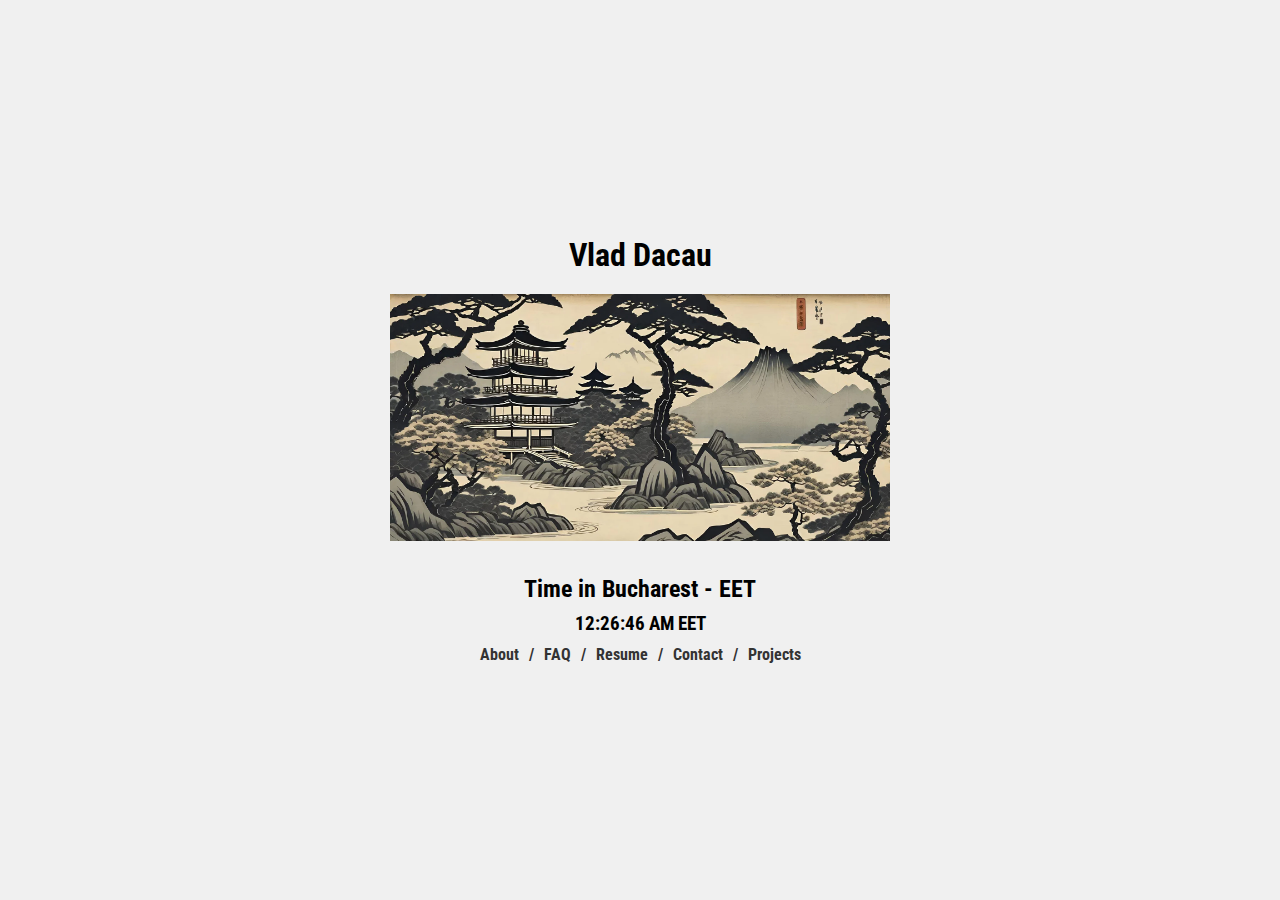
<file: index.html>
<!DOCTYPE html>
<html lang="ro">
<head>
    <meta charset="UTF-8">
    <meta name="viewport" content="width=device-width, initial-scale=1.0">
    <link rel="preconnect" href="https://fonts.googleapis.com">
    <link href="https://fonts.googleapis.com/css2?family=Roboto+Condensed:wght@100;300;400;700&display=swap" rel="stylesheet">
    <link rel="preconnect" href="https://fonts.gstatic.com" crossorigin>
    <link href="https://fonts.googleapis.com/css2?family=Roboto+Condensed:ital,wght@0,100..900;1,100..900&display=swap" rel="stylesheet">
    <title>Vlad Dacau</title>
    <link rel="stylesheet" href="index.css">
</head>
<body>
    <div class="container">
        <h1>Vlad Dacau</h1>
        <img src="IndexPicture.png" alt="Descriere poza" class="centered-image">
        <h2>Time in Bucharest - EET</h2>
        <h3 id="clock">12:26:46 AM EET</h3>
        <nav>
            <ul class="nav-links">
                <li><a href="about.html">About</a></li>
                <li><span>/</span></li>
                <li><a href="faq.html">FAQ</a></li>
                <li><span>/</span></li>
                <li><a href="CV Dacau Vlad-Nicolae.pdf">Resume</a></li>
                <li><span>/</span></li>
                <li><a href="contact.html">Contact</a></li>
                <li><span>/</span></li>
                <li><a href="projects.html">Projects</a></li>
            </ul>
        </nav>
    </div>
    <script>
        // Script pentru actualizarea ceasului
        function updateClock() {
            const now = new Date();
            const options = { hour: '2-digit', minute: '2-digit', second: '2-digit', hour12: true, timeZone: 'Europe/Bucharest' };
            document.getElementById('clock').innerHTML = now.toLocaleTimeString('en-GB', options);
        }
        setInterval(updateClock, 1000);
    </script>
</body>
</html>
</file>
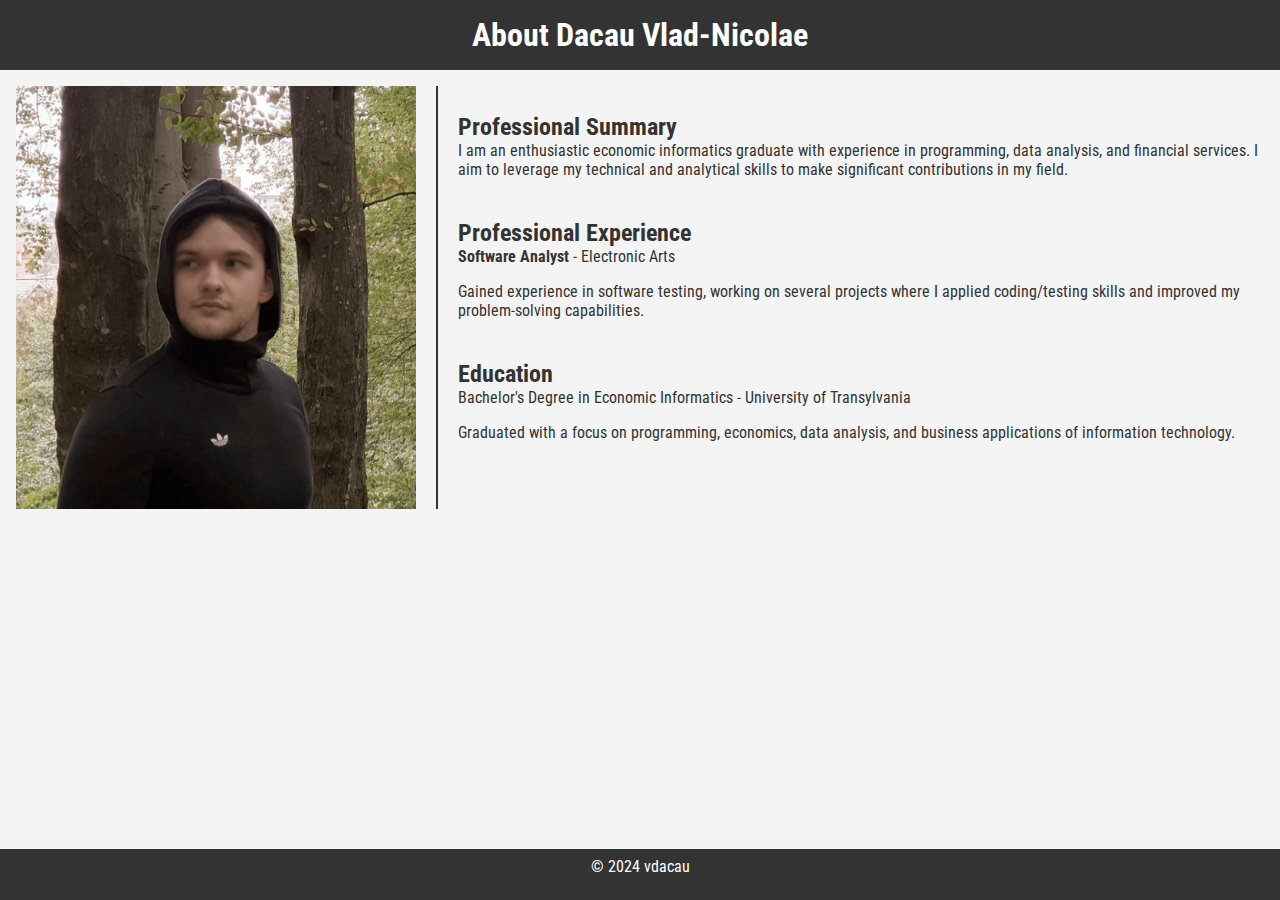
<file: about.html>
<!DOCTYPE html>
<html lang="en">
<head>
    <meta charset="UTF-8">
    <meta name="viewport" content="width=device-width, initial-scale=1.0">
    <link href="https://fonts.googleapis.com/css2?family=Roboto:wght@400;700&display=swap" rel="stylesheet">
    <link href="https://fonts.googleapis.com/css2?family=Roboto+Condensed:wght@100;300;400;700&display=swap" rel="stylesheet"> <!-- Adăugat Roboto Condensed -->
    <title>About - Dacau Vlad-Nicolae</title>
    <link rel="stylesheet" href="about.css">
</head>
<body>
    <header>
        <h1>About Dacau Vlad-Nicolae</h1>
    </header>
    <main>
        <div class="container">
            <img src="AboutPicture.png" alt="Dacau Vlad-Nicolae" class="profile-picture">
            <div class="content">
                <section id="professional-summary">
                    <h2>Professional Summary</h2>
                    <p>I am an enthusiastic economic informatics graduate with experience in programming, data analysis, and financial services. I aim to leverage my technical and analytical skills to make significant contributions in my field.</p>
                </section>

                <section id="experience">
                    <h2>Professional Experience</h2>
                    <p><strong>Software Analyst</strong> - Electronic Arts</p>
                    <p>Gained experience in software testing, working on several projects where I applied coding/testing skills and improved my problem-solving capabilities.</p>
                </section>

                <section id="education">
                    <h2>Education</h2>
                    <p>Bachelor's Degree in Economic Informatics - University of Transylvania</p>
                    <p>Graduated with a focus on programming, economics, data analysis, and business applications of information technology.</p>
                </section>
            </div>
        </div>
    </main>
    <footer>
        <p>&copy; 2024 vdacau</p>
    </footer>
</body>
</html>
</file>
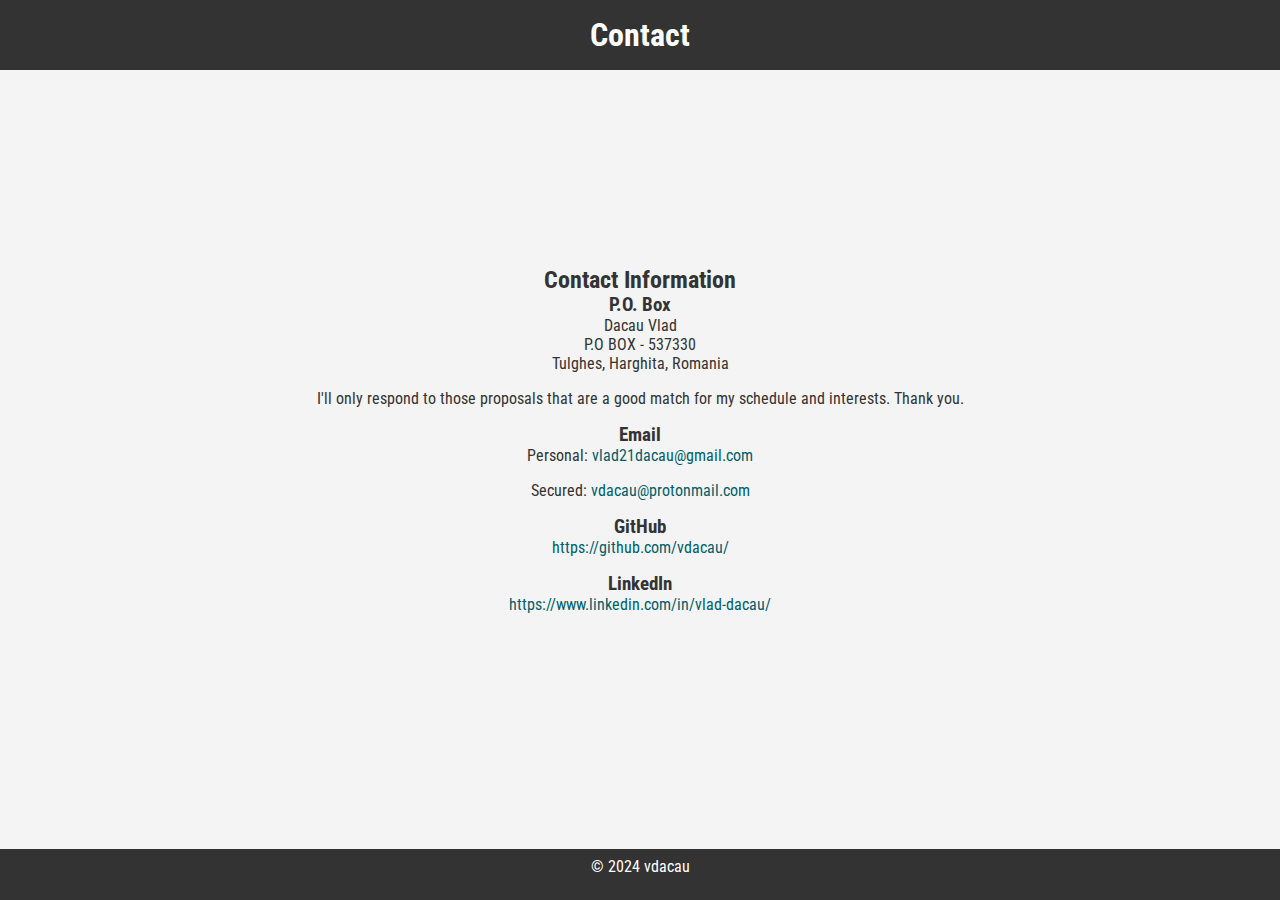
<file: contact.html>
<!DOCTYPE html>
<html lang="en">
<head>
    <meta charset="UTF-8">
    <meta name="viewport" content="width=device-width, initial-scale=1.0">
    <link href="https://fonts.googleapis.com/css2?family=Roboto:wght@400;700&display=swap" rel="stylesheet">
    <link href="https://fonts.googleapis.com/css2?family=Roboto+Condensed:wght@100;300;400;700&display=swap" rel="stylesheet"> <!-- Adăugat Roboto Condensed -->
    <title>Contact - Dacau Vlad-Nicolae</title>
    <link rel="stylesheet" href="contact.css">
</head>
<body>
    <header>
        <h1>Contact</h1> 
    </header>
    <main>
        <section id="contact-info">
            <h2>Contact Information</h2>
            <h3>P.O. Box</h3>
            <p>Dacau Vlad<br>
            P.O BOX - 537330<br>
            Tulghes, Harghita, Romania</p>

            <p>I'll only respond to those proposals that are a good match for my schedule and interests. Thank you.</p>

            <h3>Email</h3>
            <p>Personal: <a href="mailto:vlad21dacau@gmail.com">vlad21dacau@gmail.com</a><br>
            <p>Secured: <a href="mailto:vdacau@protonmail.com">vdacau@protonmail.com</a><br>
            <h3>GitHub</h3>
            <p><a href="https://github.com/vdacau" target="_blank">https://github.com/vdacau/</a></p>   
            <h3>LinkedIn</h3>
            <p><a href="https://www.linkedin.com/in/vlad-dacau/" target="_blank">https://www.linkedin.com/in/vlad-dacau/</a></p>
        </section>
    </main>
    <footer>
        <p>&copy; 2024 vdacau</p>
    </footer>
</body>
</html>
</file>
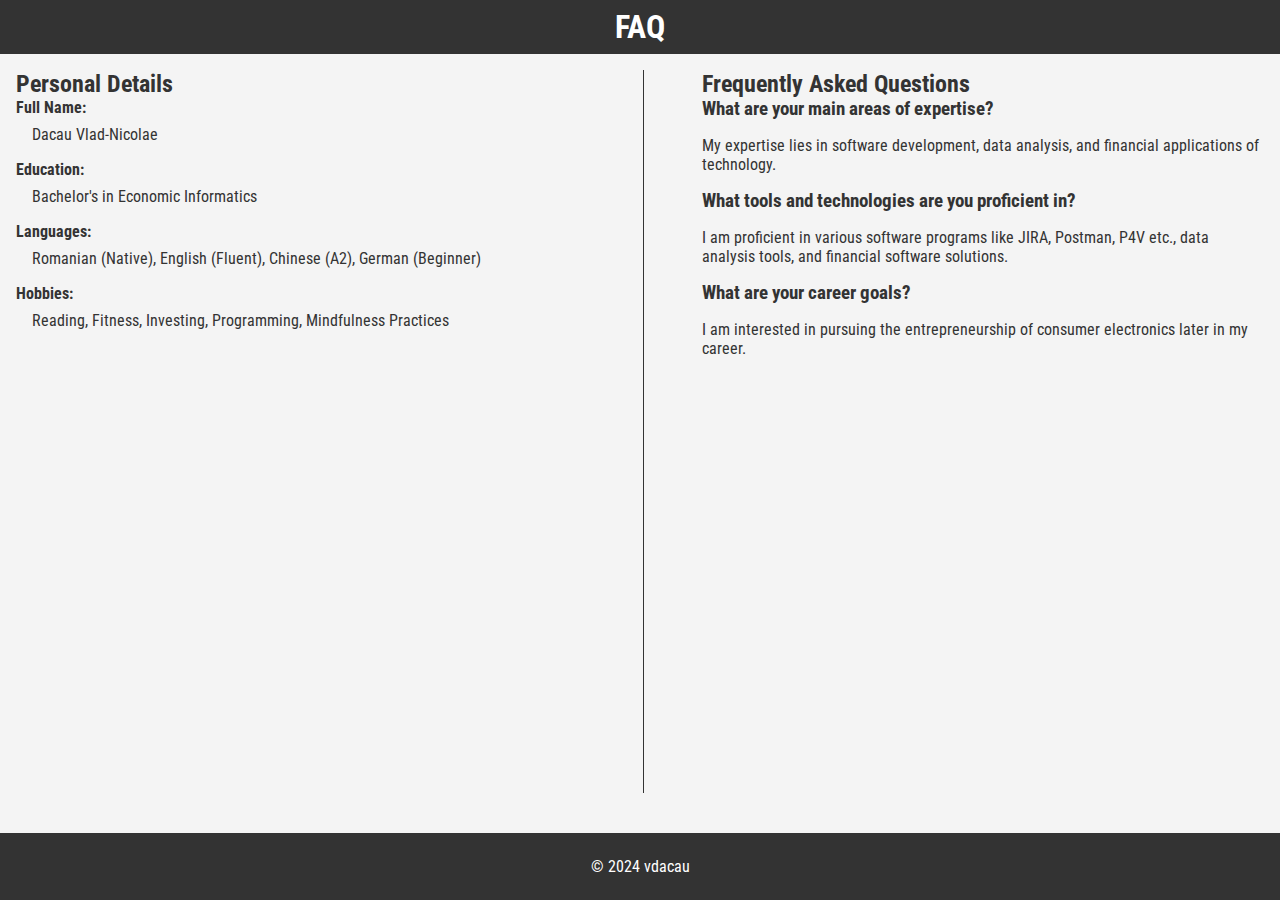
<file: faq.html>
<!DOCTYPE html>
<html lang="en">
<head>
    <meta charset="UTF-8">
    <meta name="viewport" content="width=device-width, initial-scale=1.0">
    <link rel="preconnect" href="https://fonts.googleapis.com">
    <link href="https://fonts.googleapis.com/css2?family=Roboto+Condensed:wght@100;300;400;700&display=swap" rel="stylesheet">
    <link href="https://fonts.googleapis.com/css2?family=Roboto+Condensed:ital,wght@0,100..900;1,100..900&display=swap" rel="stylesheet">
    <link href="https://fonts.googleapis.com/css2?family=Roboto:wght@400;700&display=swap" rel="stylesheet">
    <title>FAQ - Dacau Vlad-Nicolae</title>
    <link rel="stylesheet" href="faq.css">
</head>
<body>
    <header>
        <h1>FAQ</h1>
    </header>
    <main>
        <section id="personal-details">
            <h2>Personal Details</h2>
            <div class="vertical-line"></div> <!-- Vertical line -->
            <div class="personal-details">
                <dl>
                    <dt>Full Name:</dt>
                    <dd>Dacau Vlad-Nicolae</dd>
        
                    <dt>Education:</dt>
                    <dd>Bachelor's in Economic Informatics</dd>
        
                    <dt>Languages:</dt>
                    <dd>Romanian (Native), English (Fluent), Chinese (A2), German (Beginner)</dd>
        
                    <dt>Hobbies:</dt>
                    <dd>Reading, Fitness, Investing, Programming, Mindfulness Practices</dd>
                </dl>
            </div>
        </section>
        

        
        <section id="faq-section">
            <div class="vertical-line"></div> <!-- Add vertical line here -->
            <h2 class="faq-title">Frequently Asked Questions</h2>

            <h3>What are your main areas of expertise?</h3>
            <p>My expertise lies in software development, data analysis, and financial applications of technology.</p>

            <h3>What tools and technologies are you proficient in?</h3>
            <p>I am proficient in various software programs like JIRA, Postman, P4V etc., data analysis tools, and financial software solutions.</p>

            <h3>What are your career goals?</h3>
            <p>I am interested in pursuing the entrepreneurship of consumer electronics later in my career.</p>
        </section>
    </main>
    <footer>
        <p>&copy; 2024 vdacau</p>
    </footer>
</body>
</html>
</file>
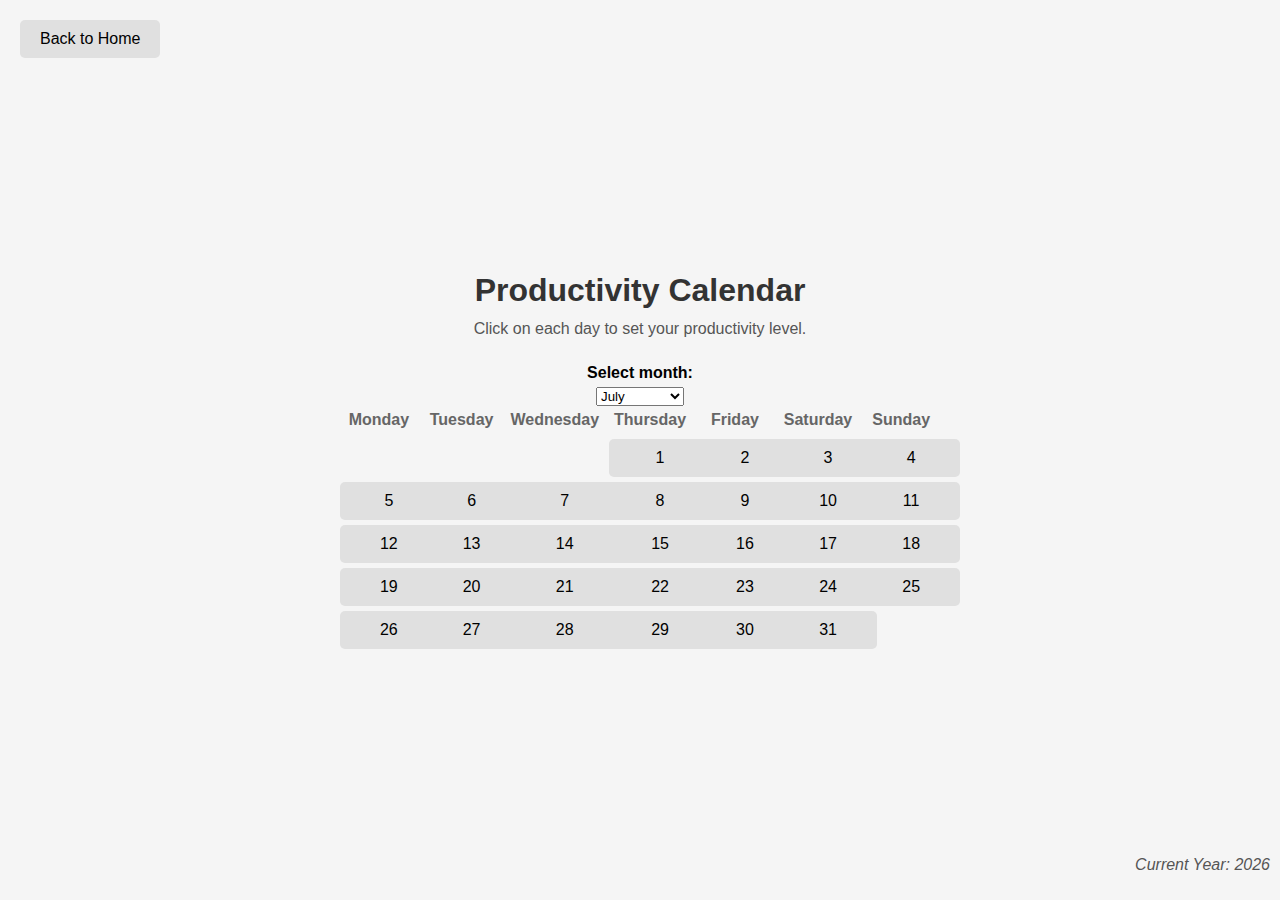
<file: productivity_calendar.html>
<!DOCTYPE html>
<html lang="en">
<head>
  <meta charset="UTF-8">
  <meta name="viewport" content="width=device-width, initial-scale=1, maximum-scale=1, user-scalable=no">
  <title>Productivity Calendar</title>
  <link rel="stylesheet" href="productivity_calendar.css">
</head>
<body>
  
  <!-- Back Button -->
  <button onclick="window.location.href='index.html'" class="back-button">Back to Home</button>
  
  <h1>Productivity Calendar</h1>
  <p id="currentYear"></p>
  <p>Click on each day to set your productivity level.</p>

  <!-- Month selector -->
  <label for="monthSelect">Select month:</label>
  <select id="monthSelect" style="margin-top: 5px;"></select>

  <!-- Calendar -->
  <div id="calendar"></div>

  <script>
    const calendarContainer = document.getElementById('calendar');
    const monthSelect = document.getElementById('monthSelect');
    const today = new Date();
    let currentMonth = today.getMonth();
    let currentYear = today.getFullYear();

    document.getElementById('currentYear').textContent = `Current Year: ${currentYear}`;

    const months = [
      'January', 'February', 'March', 'April',
      'May', 'June', 'July', 'August',
      'September', 'October', 'November', 'December'
    ];
    
    months.forEach((month, index) => {
      const option = document.createElement('option');
      option.value = index;
      option.textContent = month;
      monthSelect.appendChild(option);
    });

    const colors = ["low", "medium", "high", "very-high"];
  
    function generateCalendar(month, year) {
      calendarContainer.innerHTML = '';
      const daysInMonth = new Date(year, month + 1, 0).getDate();
      const startDay = new Date(year, month, 1).getDay();
      
      const daysOfWeek = ['Monday', 'Tuesday', 'Wednesday', 'Thursday', 'Friday', 'Saturday', 'Sunday'];
      const headerRow = document.createElement('div');
      headerRow.classList.add('header-row');
      daysOfWeek.forEach(day => {
        const dayElement = document.createElement('div');
        dayElement.classList.add('day-header');
        dayElement.textContent = day;
        headerRow.appendChild(dayElement);
      });
      calendarContainer.appendChild(headerRow);
  
      for (let i = 0; i < startDay; i++) {
        const emptyCell = document.createElement('div');
        emptyCell.classList.add('day', 'empty');
        calendarContainer.appendChild(emptyCell);
      }
  
      for (let day = 1; day <= daysInMonth; day++) {
        const dayCell = document.createElement('div');
        dayCell.classList.add('day');
        dayCell.textContent = day;
  
        const savedColor = localStorage.getItem(`day-${year}-${month}-${day}`);
        if (savedColor) dayCell.classList.add(savedColor);
  
        dayCell.addEventListener('click', () => {
          let currentIndex = colors.findIndex(color => dayCell.classList.contains(color));
          if (currentIndex !== -1) dayCell.classList.remove(colors[currentIndex]);
          currentIndex = (currentIndex + 1) % colors.length;
          dayCell.classList.add(colors[currentIndex]);
  
          const status = colors[currentIndex];
          localStorage.setItem(`day-${year}-${month}-${day}`, status);
        });
  
        calendarContainer.appendChild(dayCell);
      }
    }
  
    monthSelect.addEventListener('change', () => {
      currentMonth = parseInt(monthSelect.value);
      generateCalendar(currentMonth, currentYear);
    });
  
    // Initialize the calendar and set the current month in the selector
    monthSelect.value = currentMonth;
    generateCalendar(currentMonth, currentYear);
  </script>
  
</body>
</html>
</file>
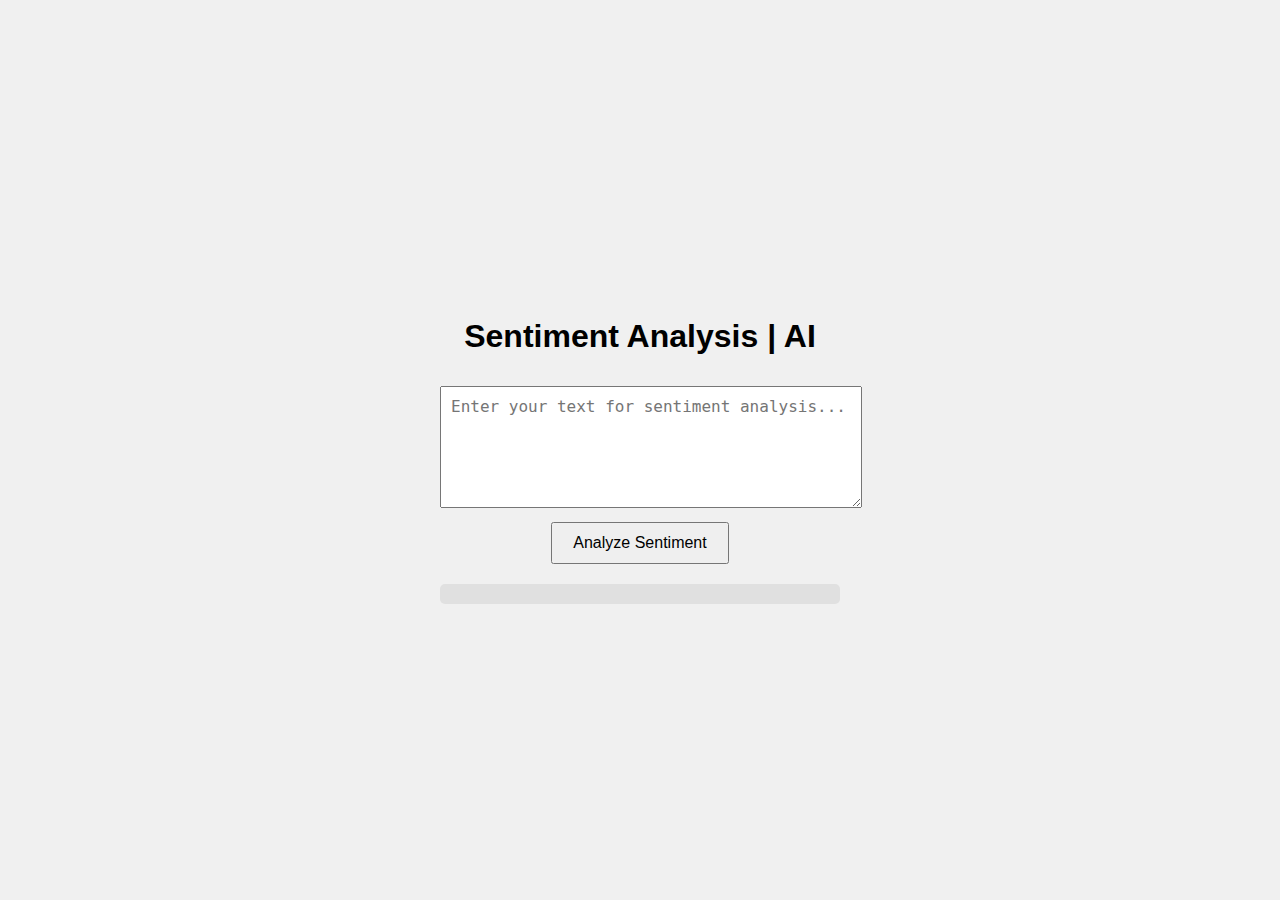
<file: sentimentanalysis.html>
<!DOCTYPE html>
<html lang="en">
<head>
  <meta charset="UTF-8">
  <meta name="viewport" content="width=device-width, initial-scale=1.0">
  <title>Sentiment Analysis | AI</title>
  <link rel="stylesheet" href="sentimentanalysis.css">
</head>
<body>
  <div class="container">
    <h1>Sentiment Analysis | AI</h1>
    <textarea id="inputText" placeholder="Enter your text for sentiment analysis..."></textarea>
    <button id="processButton">Analyze Sentiment</button>
    <div id="result"></div>
  </div>
  <script src="script.js"></script>
</body>
</html>
</file>
<file: index.css>
* {
    margin: 0;
    padding: 0;
    box-sizing: border-box;
}


.roboto-condensed-<uniquifier> {
  font-family: "Roboto Condensed", sans-serif;
  font-optical-sizing: auto;
  font-weight: <weight>;
  font-style: normal;
}
body {
    font-family: 'Roboto Condensed', sans-serif;
    background-color: #f0f0f0;
    display: flex;
    justify-content: center;
    align-items: center;
    flex-direction: column; /* Permite o orientare verticală */
    height: 100vh;
    margin: 0;
}

.container {
    text-align: center;
    padding: 20px; /* Adăugați puțin padding */
}

h1 {
    font-size: 2em;
    margin-bottom: 20px;
}

.centered-image {
    width: 100%; /* Face imaginea să se ajusteze la lățimea containerului */
    max-width: 500px; /* Lățimea maximă pentru imagini mari */
    height: auto;
    margin-bottom: 20px;
}

h2, h3 {
    margin: 10px 0;
}

.nav-links {
    list-style: none;
    display: flex;
    gap: 10px;
    justify-content: center;
    margin-top: 10px;
}

.nav-links li {
    margin: 0;
}

.nav-links a, .nav-links span {
    text-decoration: none;
    color: #333;
    font-weight: bold;
}

/* Media Queries pentru ecrane mici */
@media (max-width: 600px) {
    .nav-links {
        flex-wrap: wrap; /* Permite linkurile să se împartă pe linii noi doar pe ecrane mici */
    }
    
    h1 {
        font-size: 1.5em; /* Micșorează dimensiunea fontului pe ecrane mici */
    }

    .centered-image {
        width: 90%; /* Face imaginea mai mare pe ecrane mici */
    }

    .nav-links {
        flex-direction: column; /* Îndoaie linkurile pe o coloană pe ecrane mici */
        align-items: center;
    }
}
</file>
<file: about.css>
body {
    font-family: 'Roboto Condensed', Arial, sans-serif;
    margin: 0;
    padding: 0;
    background-color: #f4f4f4;
    color: #333;
    display: flex;
    flex-direction: column;
    min-height: 100vh;
}

header {
    font-family: 'Roboto Condensed', sans-serif;
    background-color: #333;
    color: #fff;
    padding: 1rem;
    text-align: center;
}

h1, h2, h3 {
    margin: 0;
}

.container {
    display: flex;
    padding: 1rem;
    flex: 1;
    flex-direction: row; /* Row layout for larger screens */
}

.profile-picture {
    width: 400px; /* Default width for larger screens */
    height: auto;
    margin-right: 20px;
    max-width: 100%; /* Ensure image does not exceed container */
    object-fit: cover; /* Maintains aspect ratio within available space */
}

.content {
    flex: 1;
    display: flex;
    flex-direction: column;
    justify-content: center;
    text-align: left;
    border-left: 2px solid #333;
    padding-left: 20px;
}

section {
    margin-bottom: 1.5rem;
}

p {
    margin: 0 0 1rem 0;
}

a {
    color: #005f6b;
    text-decoration: none;
}

a:hover {
    text-decoration: underline;
}

footer {
    font-family: 'Roboto Condensed', sans-serif;
    background-color: #333;
    color: #fff;
    text-align: center;
    padding: 0.5rem;
    margin-top: auto;
}

/* Responsive adjustments */
@media (max-width: 768px) {
    .container {
        flex-direction: column; /* Stack elements on top of each other */
        align-items: center; /* Center elements */
        padding: 1rem 0;
    }

    .profile-picture {
        width: 80%; /* Set image width to 80% of container */
        max-width: 300px; /* Limit maximum width on smaller screens */
        margin: 0 0 1rem 0; /* Center and add space below */
    }

    .content {
        border-left: none; /* Remove border on mobile */
        padding-left: 0;
        text-align: center; /* Center text on smaller screens */
    }
}
</file>
<file: contact.css>
body {
    font-family: 'Roboto Condensed', sans-serif; /* Schimbat la Roboto Condensed */
    margin: 0;
    padding: 0;
    background-color: #f4f4f4;
    color: #333;
    display: flex;
    flex-direction: column;
    min-height: 100vh;
}

header, footer {
    font-family: 'Roboto Condensed', sans-serif;
    background-color: #333;
    color: #fff;
    padding: 1rem;
    text-align: center;
}

h1, h2, h3 {
    margin: 0;
}

main {
    padding: 1rem;
    flex: 1;
    display: flex;
    justify-content: center;
    align-items: center;
    text-align: center;
}

section {
    margin-bottom: 1.5rem;
}

p {
    margin: 0 0 1rem 0;
}

a {
    color: #005f6b;
    text-decoration: none;
}

a:hover {
    text-decoration: underline;
}

footer {
    font-family: 'Roboto Condensed', sans-serif;
    background-color: #333;
    color: #fff;
    text-align: center;
    padding: 0.5rem;
    margin-top: auto;
}
</file>
<file: faq.css>
.roboto-condensed-<uniquifier> {
  font-family: "Roboto Condensed", sans-serif;
  font-optical-sizing: auto;
  font-weight: <weight>;
  font-style: normal;
}

body {
    font-family: Roboto Condensed, sans-serif;
    margin: 0;
    padding: 0;
    background-color: #f4f4f4;
    color: #333;
    display: flex;
    flex-direction: column;
    min-height: 100vh; /* Make the body take full height */
}

header {
    font-family: 'Roboto Condensed', sans-serif; /* Changed to Roboto */
    background-color: #333;
    color: #fff;
    padding: 0.5rem; 
    text-align: center; /* Center header text */
}

h1, h2, h3 {
    margin: 0;
}

main {
    padding: 1rem;
    flex: 1; /* Allow main to grow and take available space */
    display: flex; /* Use flexbox to create columns */
    justify-content: space-between; /* Space out columns */
}

section {
    margin-bottom: 1.5rem;
    width: 45%; /* Allow sections to take up less space */
    position: relative; /* To position the vertical line */
}

.vertical-line {
    width: 1px; /* Line thickness */
    background-color: #333; /* Line color */
    height: 100%; /* Full height of the section */
    position: absolute; /* Position relative to section */
    left: 108%; /* Position to the right of the first column */
    top: 0; /* Start from the top */
    margin-left: 20px; /* Space between line and text */
}

.personal-details {
    padding-right: 20px; /* Space for the line */
}

dl {
    margin: 0;
}

dt {
    font-weight: bold;
    margin-bottom: 0.5rem; /* Space between terms */
}

dd {
    margin: 0 0 1rem 0; /* Space below each definition */
    padding-left: 1rem; /* Indent definitions for clarity */
    text-align: left; /* Ensure left alignment */
    word-wrap: break-word; /* Allow long words to break */
}

footer {
    font-family: 'Roboto Condensed', sans-serif; /* Changed to Roboto */
    background-color: #333;
    color: #fff;
    text-align: center; /* Center footer text */
    padding: 0.5rem;
    margin-top: auto; /* Push footer to the bottom */
}
</file>
<file: productivity_calendar.css>
/* General styles */
body {
  font-family: Arial, sans-serif;
  display: flex;
  flex-direction: column;
  align-items: center;
  justify-content: center;
  min-height: 100vh;
  margin: 0;
  background-color: #f5f5f5;
  position: relative; /* Needed for absolute positioning */
}

h1 {
  color: #333;
}

p {
  color: #555;
  margin-top: -10px;
}

label {
  font-weight: bold;
  margin-top: 10px;
}
.back-button {
  margin: 10px;
  padding: 10px 20px;
  font-size: 1em;
  background-color: #e0e0e0;
  color: #000000;
  border: none;
  border-radius: 5px;
  cursor: pointer;
  position: absolute;
  top: 10px;
  left: 10px;
  transition: background-color 0.3s;
}

.back-button:hover {
  background-color: #e0e0e0;
}

/* Positioning for the current year */
#currentYear {
  position: absolute; /* Allow positioning in the corner */
  bottom: 10px; /* Distance from the bottom */
  right: 10px; /* Distance from the right */
  font-style: italic; /* Italic text */
}

/* Calendar */
#calendar {
  display: grid;
  grid-template-columns: repeat(7, 1fr);
  gap: 5px;
  max-width: 600px;
  padding: 0 10px;
}

.header-row {
  display: contents;
}

.day-header {
  text-align: center;
  font-weight: bold;
  color: #666;
  padding: 5px;
}

.day {
  width: 100%;
  padding: 10px;
  background-color: #e0e0e0;
  cursor: pointer;
  text-align: center;
  border-radius: 5px;
  transition: background-color 0.3s;
}

.empty {
  background-color: transparent;
  cursor: default;
}

/* Productivity levels */
.day.low {
  background-color: #ffd3b6; /* Low productivity */
}

.day.medium {
  background-color: #ffcc80; /* Medium productivity */
}

.day.high {
  background-color: #ffaaa5; /* High productivity */
}

.day.very-high {
  background-color: #a8e6cf; /* Very high productivity */
}

/* Responsive design */
@media (max-width: 768px) {
  #calendar {
    max-width: 100%;
    padding: 0 5px;
  }

  .day {
    font-size: 14px;
    padding: 8px;
  }

  .day-header {
    font-size: 12px;
  }

  label {
    font-size: 14px;
  }
}
</file>
<file: sentimentanalysis.css>
/* styles.css */
body {
    font-family: Arial, sans-serif;
    display: flex;
    justify-content: center;
    align-items: center;
    height: 100vh;
    margin: 0;
    background-color: #f0f0f0;
  }
  
  .container {
    width: 400px;
    text-align: center;
  }
  
  textarea {
    width: 100%;
    height: 100px;
    margin: 10px 0;
    padding: 10px;
    font-size: 16px;
  }
  
  button {
    padding: 10px 20px;
    font-size: 16px;
    cursor: pointer;
  }
  
  #result {
    margin-top: 20px;
    padding: 10px;
    background-color: #e0e0e0;
    border-radius: 5px;
    word-wrap: break-word;
  }
</file>
